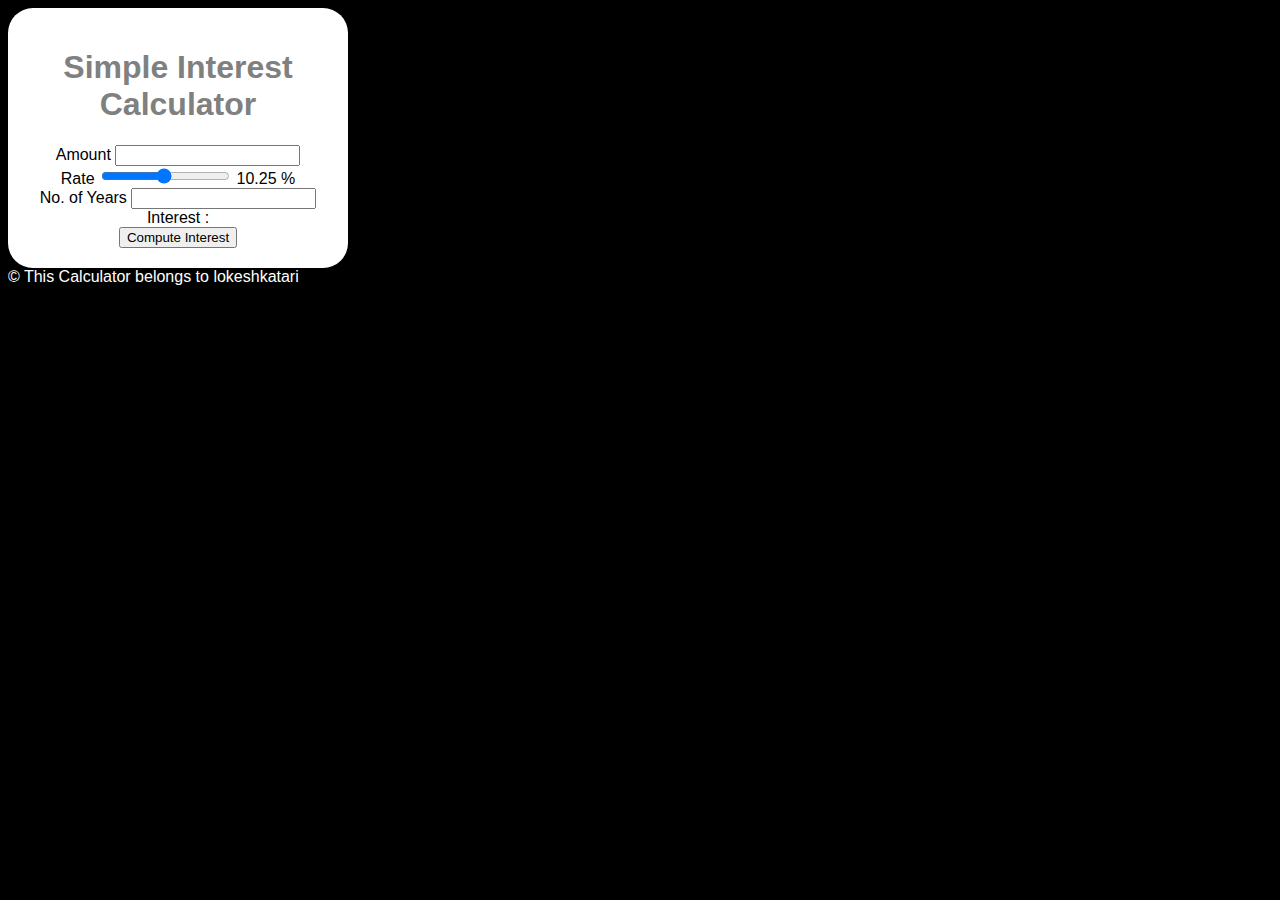
<file: simplecalculator/index.html>
<!DOCTYPE html>
<html>
    <head>
        <script src="script.js"></script>
        <link rel="stylesheet" href="style.css">
        <title>Simple Interest Calculator</title>
    </head>
    <body>
        <div class="maindiv">
            <h1>Simple Interest Calculator</h1>

            Amount <input type="number"  id="principal">  <br/>

            Rate <input type="range" id="rate" min="1" max="20" value="10.25" step="0.25" onchange="updateRate()">
                        <span id="rate_val" >
                10.25
            </span>% <br/>

            No. of Years 
            <input type="number" id="years" list="all_years">
            <datalist id="all_years">
                <option value="1">1</option>
                <option value="2">2</option>
                <option value="3">3</option>
                <option value="4">4</option>
                <option value="5">5</option>
                <option value="6">6</option>
                <option value="7">7</option>
                <option value="8">8</option>
                <option value="9">9</option>
                <option value="10">10</option>
            </datalist>
            <br />
            Interest : <span id="result"></span><br/>

            <button onclick="compute()">Compute Interest</button>
        </div>

        <footer>
            &#169; This Calculator belongs to lokeshkatari
        </footer>
    </body>
</html>
</file>
<file: simplecalculator/style.css>
body {background-color:black;
    font-family: Arial, Helvetica, sans-serif;
    color: white;}
    h1{color:gray;
        font-family: Verdana, Geneva, Tahoma, sans-serif;
    }
    .maindiv {
        background-color: white;
        color: black;
        width: 300px;
        padding: 20px;
        border-radius: 25px;
        text-align: center;
    }
</file>
